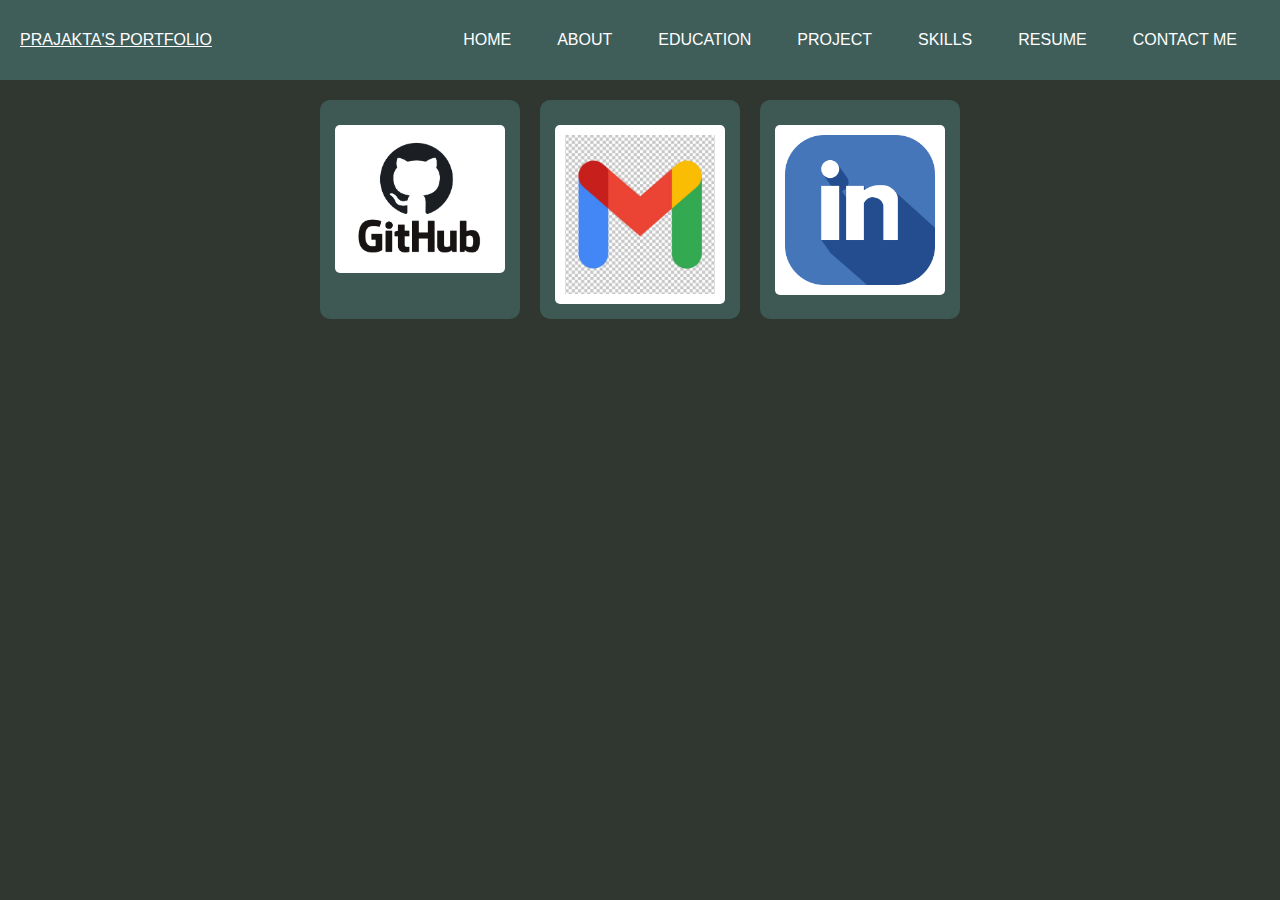
<file: contact.html>
<!DOCTYPE html>
<html lang="en">
  <head>
    <meta charset="UTF-8" />
    <meta name="viewport" content="width=device-width, initial-scale=1.0" />
    <title>PRAJAKTA PORTFOLIO</title>
    <link rel="stylesheet" href="style.css" />
    <link rel="preconnect" href="https://fonts.googleapis.com" />
    <link rel="preconnect" href="https://fonts.gstatic.com" crossorigin />
    <link
      href="https://fonts.googleapis.com/css2?family=Poppins:ital,wght@0,100;0,200;0,300;0,400;0,500;0,600;0,700;0,800;0,900;1,100;1,200;1,300;1,400;1,500;1,600;1,700;1,800;1,900&display=swap"
      rel="stylesheet"
    />
  </head>
  <body>
    <header>
      <nav>
        <div class="left"><u>PRAJAKTA'S PORTFOLIO</u></div>

        <div class="right">
          <ul>
            <li><a href="index.html">HOME</a></li>
            <li><a href="about.html">ABOUT</a></li>
            <li><a href="education.html">EDUCATION</a></li>
            <li><a href="project.html">PROJECT</a></li>
            <li><a href="skills.html">SKILLS</a></li>
            <li><a href="resume.html">RESUME</a></li>
            <li><a href="contact.html">CONTACT ME</a></li>
          </ul>
        </div>
      </nav>
    </header>

    <style>
        body {
            margin: 0;
            font-family: Arial, sans-serif;
            background-color: #2f3730;
            color: white;
        }
        .navbar {
            background-color: #3e5954;
            padding: 15px;
            display: flex;
            justify-content: space-between;
            align-items: center;
        }
        .navbar a {
            color: white;
            text-decoration: none;
            margin: 0 15px;
            font-size: 16px;
        }
        .navbar a:hover {
            text-decoration: underline;
        }
        .container {
          
          gap: 20px; /* Spacing between items */
        }
        .projects {
            display: flex;
            gap: 20px;
            justify-content: center;
            margin-top: 20px;
        }
        .project-card {
            background-color: #3e5954;
            padding: 15px;
            border-radius: 10px;
            text-align: center;
            
        }
        .project-card img {
            width: 150px;    /* Adjust to your preferred size */
            height: auto;   /* Maintain aspect ratio */
            display: block; /* Remove any inline spacing */
        }
        
        .project-card button {
            margin-top: 10px;
            padding: 10px;
            background-color: #ffffff;
            color: #3e5954;
            border: none;
            border-radius: 5px;
            cursor: pointer;
            font-size: 16px;
        }
        .project-card button:hover {
            background-color: #d3d3d3;
        }
        
    </style>
</head>
<body>
    
    
    <div class="container">
        
        <div class="projects">
            <div class="project-card">
               
                <a href="https://github.com/prajaktagujar" target="_blank">
                  <button><img src="github.png" alt="github"></button></a>
                
            </div>
            <div class="project-card">
              <a href="mailto:prajaktagujarclass11@gmail.com">

                <button><img src="gmail.png" alt="github"></button></a>
               
            </div>
            <div class="project-card">
              <a href="https://www.linkedin.com/in/prajakta-gujar-4118a32b7">

                <button><img src="linkdein.png" alt="github"></button></a>
                

            </div>
        </div>
       </div>
       
</body>
</html>
</file>
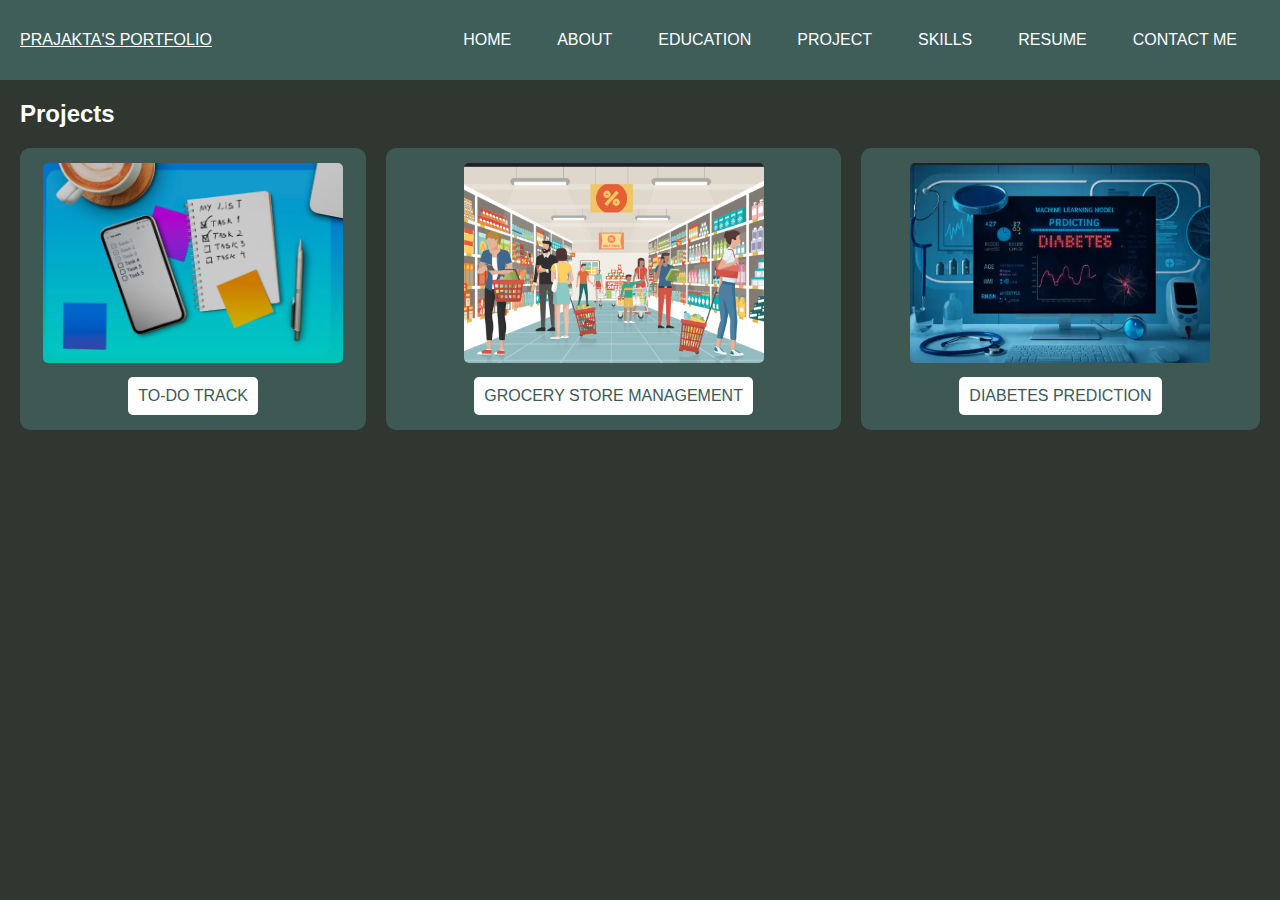
<file: project.html>
<!DOCTYPE html>
<html lang="en">
  <head>
    <meta charset="UTF-8" />
    <meta name="viewport" content="width=device-width, initial-scale=1.0" />
    <title>PRAJAKTA PORTFOLIO</title>
    <link rel="stylesheet" href="style.css" />
    <link rel="preconnect" href="https://fonts.googleapis.com" />
    <link rel="preconnect" href="https://fonts.gstatic.com" crossorigin />
    <link
      href="https://fonts.googleapis.com/css2?family=Poppins:ital,wght@0,100;0,200;0,300;0,400;0,500;0,600;0,700;0,800;0,900;1,100;1,200;1,300;1,400;1,500;1,600;1,700;1,800;1,900&display=swap"
      rel="stylesheet"
    />
  </head>
  <body>
    <header>
      <nav>
        <div class="left"><u>PRAJAKTA'S PORTFOLIO</u></div>

        <div class="right">
          <ul>
            <li><a href="index.html">HOME</a></li>
            <li><a href="about.html">ABOUT</a></li>
            <li><a href="education.html">EDUCATION</a></li>
            <li><a href="project.html">PROJECT</a></li>
            <li><a href="skills.html">SKILLS</a></li>
            <li><a href="resume.html">RESUME</a></li>
            <li><a href="contact.html">CONTACT ME</a></li>
          </ul>
        </div>
      </nav>
    </header>

    <style>
        body {
            margin: 0;
            font-family: Arial, sans-serif;
            background-color: #2f3730;
            color: white;
        }
        .navbar {
            background-color: #3e5954;
            padding: 15px;
            display: flex;
            justify-content: space-between;
            align-items: center;
        }
        .navbar a {
            color: white;
            text-decoration: none;
            margin: 0 15px;
            font-size: 16px;
        }
        .navbar a:hover {
            text-decoration: underline;
        }
        .container {
            padding: 20px;
        }
        .projects {
            display: flex;
            gap: 20px;
            justify-content: center;
            margin-top: 20px;
        }
        .project-card {
            background-color: #3e5954;
            padding: 15px;
            border-radius: 10px;
            text-align: center;
            
        }
        .project-card img {
            width: 300px;
            height: 200px;
            object-fit: cover;
            border-radius: 5px;
        }
        .project-card button {
            margin-top: 10px;
            padding: 10px;
            background-color: #ffffff;
            color: #3e5954;
            border: none;
            border-radius: 5px;
            cursor: pointer;
            font-size: 16px;
        }
        .project-card button:hover {
            background-color: #d3d3d3;
        }
    </style>
</head>
<body>
    
    
    <div class="container">
        <h2>Projects</h2>
        <div class="projects">
            <div class="project-card">
                <img src="TO DO.png" alt="TO-DO TRACK">
                <button>TO-DO TRACK</button>
            </div>
            <div class="project-card">
                <img src="STORE.png" alt="GROCERY STORE MANAGEMENT">
                <button>GROCERY STORE MANAGEMENT</button>
            </div>
            <div class="project-card">
                <img src="diabetes.png" alt="DIABETES PREDICTION">
                <button>DIABETES PREDICTION</button>
            </div>
        </div>
    </div>
</body>
</html>
</file>
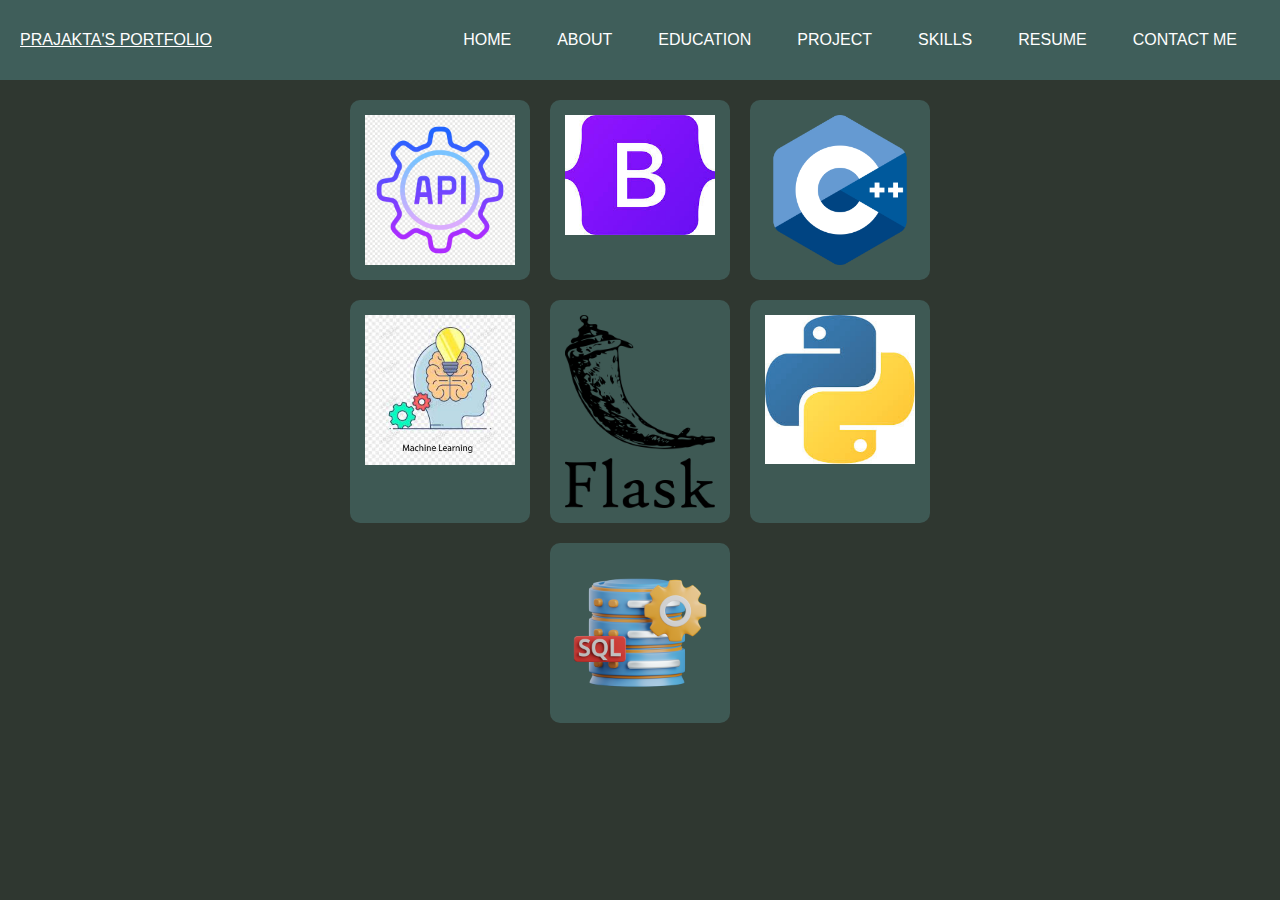
<file: skills.html>
<!DOCTYPE html>
<html lang="en">
  <head>
    <meta charset="UTF-8" />
    <meta name="viewport" content="width=device-width, initial-scale=1.0" />
    <title>PRAJAKTA PORTFOLIO</title>
    <link rel="stylesheet" href="style.css" />
    <link rel="preconnect" href="https://fonts.googleapis.com" />
    <link rel="preconnect" href="https://fonts.gstatic.com" crossorigin />
    <link
      href="https://fonts.googleapis.com/css2?family=Poppins:ital,wght@0,100;0,200;0,300;0,400;0,500;0,600;0,700;0,800;0,900;1,100;1,200;1,300;1,400;1,500;1,600;1,700;1,800;1,900&display=swap"
      rel="stylesheet"
    />
  </head>
  <body>
    <header>
      <nav>
        <div class="left"><u>PRAJAKTA'S PORTFOLIO</u></div>

        <div class="right">
          <ul>
            <li><a href="index.html">HOME</a></li>
            <li><a href="about.html">ABOUT</a></li>
            <li><a href="education.html">EDUCATION</a></li>
            <li><a href="project.html">PROJECT</a></li>
            <li><a href="skills.html">SKILLS</a></li>
            <li><a href="resume.html">RESUME</a></li>
            <li><a href="contact.html">CONTACT ME</a></li>
          </ul>
        </div>
      </nav>
    </header>

    <style>
        body {
            margin: 0;
            font-family: Arial, sans-serif;
            background-color: #2f3730;
            color: white;
        }
        .navbar {
            background-color: #3e5954;
            padding: 15px;
            display: flex;
            justify-content: space-between;
            align-items: center;
        }
        .navbar a {
            color: white;
            text-decoration: none;
            margin: 0 15px;
            font-size: 16px;
        }
        .navbar a:hover {
            text-decoration: underline;
        }
        .container {
          
          gap: 20px; /* Spacing between items */
        }
        .projects {
            display: flex;
            gap: 20px;
            justify-content: center;
            margin-top: 20px;
        }
        .project-card {
            background-color: #3e5954;
            padding: 15px;
            border-radius: 10px;
            text-align: center;
            
        }
        .project-card img {
            width: 150px;    /* Adjust to your preferred size */
            height: auto;   /* Maintain aspect ratio */
            display: block; /* Remove any inline spacing */
        }
        
        .project-card button {
            margin-top: 10px;
            padding: 10px;
            background-color: #ffffff;
            color: #3e5954;
            border: none;
            border-radius: 5px;
            cursor: pointer;
            font-size: 16px;
        }
        .project-card button:hover {
            background-color: #d3d3d3;
        }
        
    </style>
</head>
<body>
    
    
    <div class="container">
        
        <div class="projects">
            <div class="project-card">
                <img src="api.png" alt="API">
                
            </div>
            <div class="project-card">
                <img src="bootstrap.png" alt="BOOTSTAP">
                
            </div>
            <div class="project-card">
                <img src="c++.png" alt="C++">

            </div>
        </div>
       </div>
       <div class="container">
        
        <div class="projects">
            <div class="project-card">
                <img src="ml.png" alt="ML">
                
            </div>
            <div class="project-card">
                <img src="flask.png" alt="FLASK">
                
            </div>
            <div class="project-card">
                <img src="python.png" alt="PYTHON">
               
            </div>
        </div>
       </div>
       <div class="container">
        
        <div class="projects">
            
            <div class="project-card">
                <img src="sql.png" alt="SQL">
               
            </div>
        </div>
       </div>
</body>
</html>
</file>
<file: style.css>
/* //for index  */

* {
    margin: 0;
    padding: 0;
    box-sizing: border-box; /* Ensures padding and border are included in width/height */
}

body {
    background-color: #38423B;
    color: white;
    font-family: 'Poppins', sans-serif;
}

nav {
    display: flex;
    justify-content: space-between; /* Adjust for better spacing */
    align-items: center;
    height: 80px;
    background-color: #3F5E5A;
    padding: 0 20px; /* Add padding for better spacing */
}

nav ul {
    display: flex;
    justify-content: center;
    list-style: none; /* Ensures no bullet points */
}

nav ul li {
    margin: 0 23px;
}
nav ul li a {
    text-decoration: none;
    color: white;
    
}
nav ul li a:hover {
    color: #9d6cab;
    font-size: 1.02rem;
}




.firstsection {
    display: flex;
    justify-content: space-around;
    align-items: center; /* Ensures vertical alignment */
    margin: 80px 0;
}

.firstsection div {
    width: 30%; /* Corrected width value */
}

.leftsection {
    font-size: 3rem; /* Corrected property syntax (removed space in "3rem") */
    margin: 30px 0;
}

.rightsection img {
    width: 80%;
    margin: 50px 0;
    border-radius: 10px; /* Optional: Makes the image corners rounded */
    box-shadow: 0 4px 8px rgba(0, 0, 0, 0.3); /* Optional: Adds a subtle shadow */
}
.purple{
    color: #110353;
}
#element{
    color: #110353;
}
.button{
    display: flex;
    justify-content: space-around;
    padding: 10px 20px; /* Adjust space inside the button */
  margin-right: 15px;
  gap: 15px;
 
}
.btn{
    border: 2px solid white;
    border-radius: 6px;
}
.button :hover{
    background-color: aqua;
}
</file>
